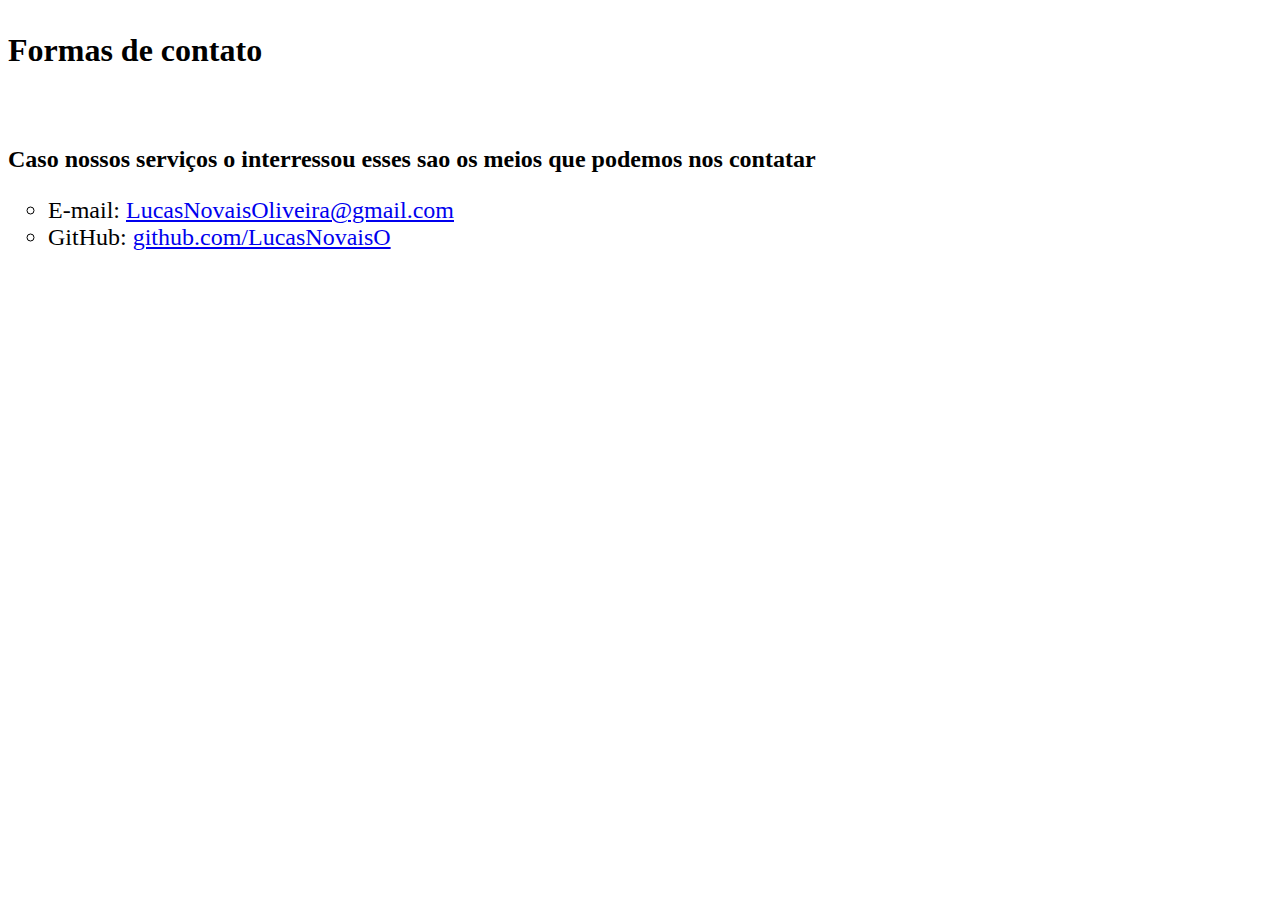
<file: contato.html>
<!DOCTYPE html>
<html lang="en">
<head>
    <meta charset="UTF-8">
    <meta http-equiv="X-UA-Compatible" content="IE=edge">
    <meta name="viewport" content="width=device-width, initial-scale=1.0">
    <title>Document</title>
</head>
<body>
    <h1>
    </ul></font>
    <p><h1> Formas de contato</h1></p>
    <br>
    <br>
    <h2>Caso nossos serviços o interressou esses sao os meios que podemos nos contatar</h2>
    <font size="5"><ul type="circle">
        <li>E-mail: <a class="email" href="LucasNovaisOliveira@gmail.com" target="_blank">LucasNovaisOliveira@gmail.com</a></li>
        <li>GitHub: <a href="https://github.com/LucasNovaisO" target="_blank"> github.com/LucasNovaisO</a></li>
    </ul></font>
    </h1>
    
</body>
</html>
</file>
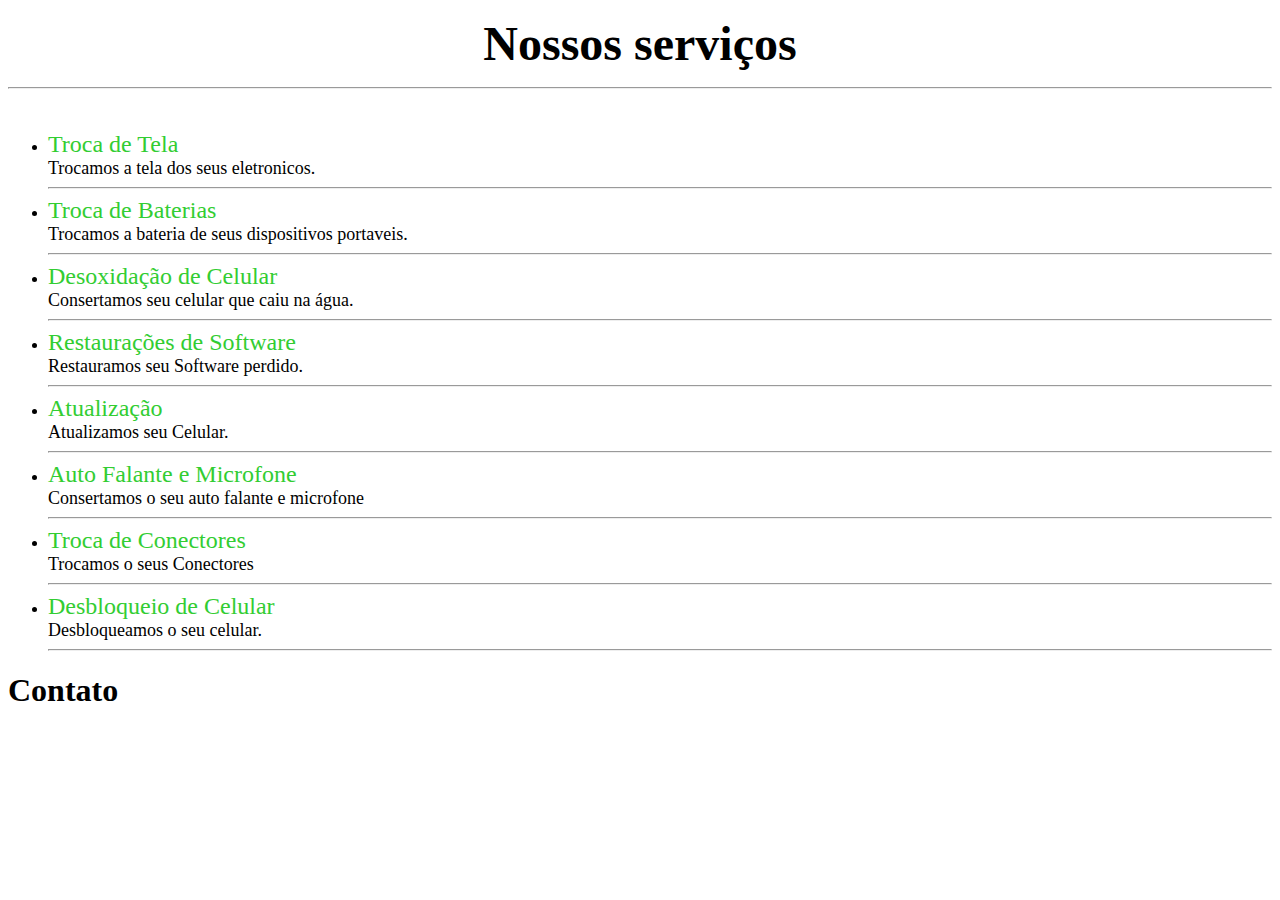
<file: servicos.html>
<!DOCTYPE html>
<html lang="en">
<head>
    <meta charset="UTF-8">
    <meta http-equiv="X-UA-Compatible" content="IE=edge">
    <meta name="viewport" content="width=device-width, initial-scale=1.0">
    <title>servicos</title>
</head>
<body bgcolor="">
    <b><center><p><font size="10"> Nossos serviços </p></font></h1></center></b>
<hr>
<br
<b>
<ul>
    <li><font size="5", color="limegreen">Troca de Tela</font>
        <br>
        <font size="4",color="black">
            Trocamos a tela dos seus eletronicos.
        </font>
    </li>
    <hr>
    <li><font size="5", color="limegreen">Troca de Baterias</font>
        <br>
        <font size="4",color="black">
            Trocamos a bateria de seus dispositivos portaveis.
        </font></li>
    <hr>
    <li><font size="5", color="limegreen">Desoxidação de Celular</font>
        <br>
        <font size="4",color="black">
            Consertamos seu celular que caiu na água.
        </font></li>
    <hr>
    <li><font size="5", color="limegreen">Restaurações de Software</font>
        <br>
        <font size="4",color="black">
            Restauramos seu Software perdido.
        </font></li>
    <hr>
    <li><font size="5", color="limegreen">Atualização</font> <br>
        <font size="4",color="black">
            Atualizamos seu Celular.
        </font></li>
    <hr>
    <li><font size="5", color="limegreen">Auto Falante e Microfone</font>
        <br><font size="4",color="black">
        Consertamos o seu auto falante e microfone
        </font>
    </li>
    <hr>
    <li><font size="5", color="limegreen">Troca de Conectores</font>
        <br>
        <font size="4",color="black">
        Trocamos o seus Conectores  
        </font></li>
    <hr>
    <li><font size="5", color="limegreen">Desbloqueio de Celular</font> 
        <br>
        <font size="4",color="black">
            Desbloqueamos o seu celular.
        </font></li>
    <hr>
</ul>
</b>
<h1><b>Contato</b></h1>
<link rel="stylesheet" href="contato.html">

    
</body>
</html>
</file>
